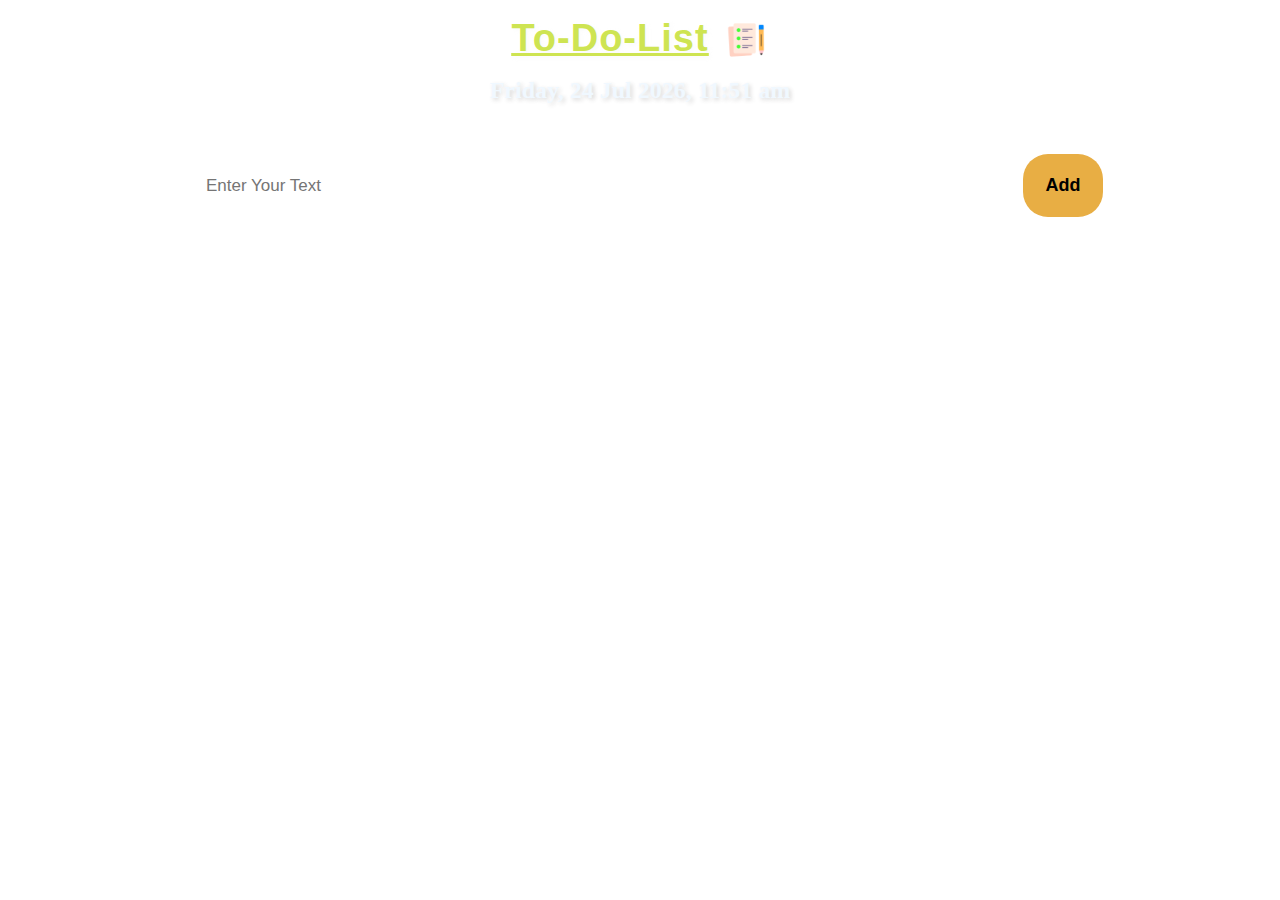
<file: index.html>
<!DOCTYPE html>
<html lang="en">

<head>
  <meta charset="UTF-8">
  <meta name="viewport" content="width=device-width, initial-scale=1.0">
  <title>To-Do-List</title>
  <link rel="stylesheet" href="style.css">
</head>

<body>
  <div class="container">
    
    <h1 class="para"><ins>To-Do-List</ins><img class="logo" src="icon.png" height="50px" width="60px" alt=""></h1>
    <h2 class="lolcalDate"></h2>
    <div class="inputParent">
      <input class="userInput" type="text" placeholder="Enter Your Text">
      <button class="btn">Add</button>
    </div>
    <div class="listAdd">
      <ul class="list-items ">
      
 </ul>
    </div>


  </div>
  <script src="test.js"></script>

</body>

</html>
</file>
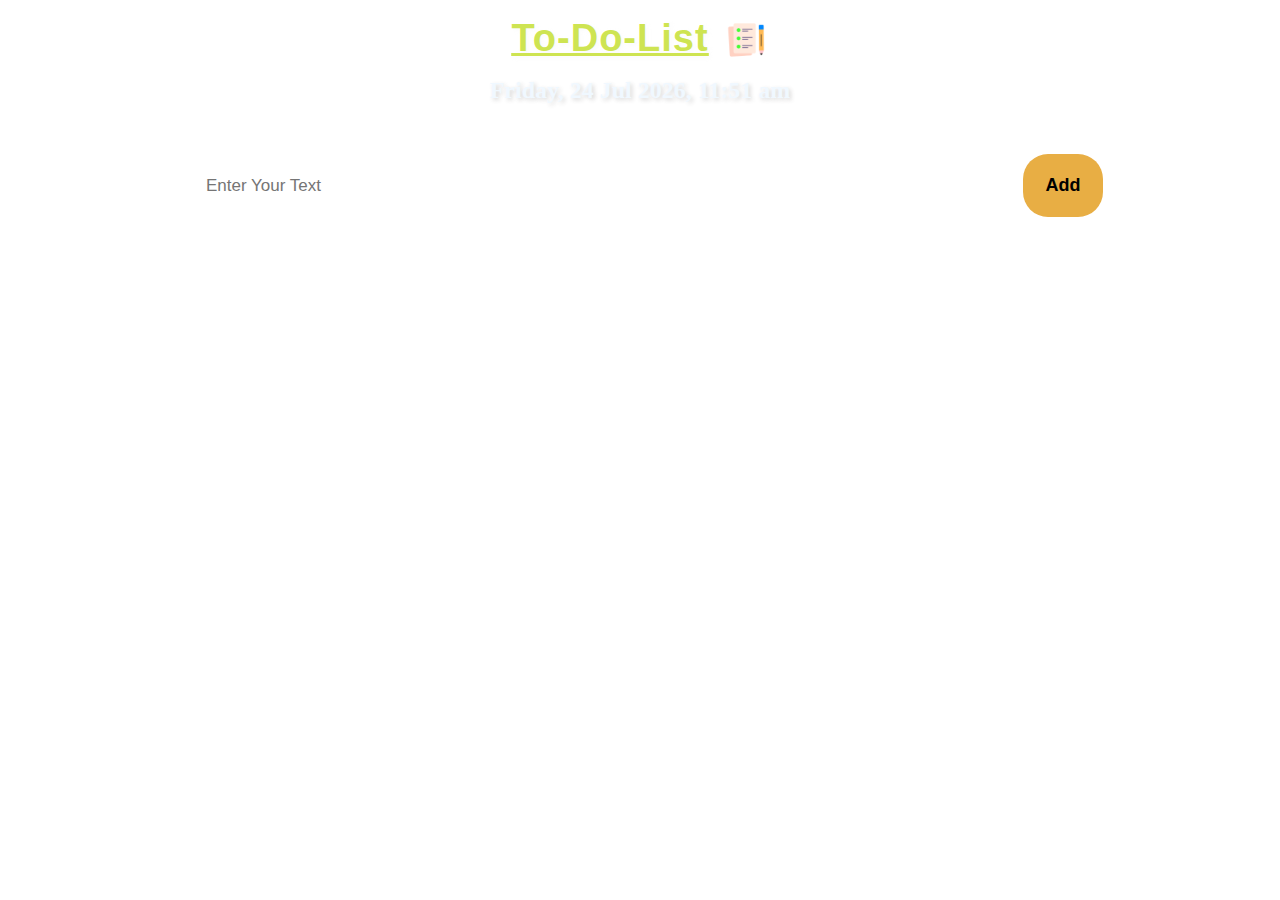
<file: todolist.html>
<!DOCTYPE html>
<html lang="en">

<head>
  <meta charset="UTF-8">
  <meta name="viewport" content="width=device-width, initial-scale=1.0">
  <title>To-Do-List</title>
  <link rel="stylesheet" href="todolist.css">
</head>

<body>
  <div class="container">
    
    <h1 class="para"><ins>To-Do-List</ins><img class="logo" src="icon.png" height="50px" width="60px" alt=""></h1>
    <h2 class="lolcalDate"></h2>
    <div class="inputParent">
      <input class="userInput" type="text" placeholder="Enter Your Text">
      <button class="btn">Add</button>
    </div>
    <div class="listAdd">
      <ul class="list-items ">
      
 </ul>
    </div>


  </div>
  <script src="todolist.js"></script>

</body>

</html>
</file>
<file: style.css>
* {
    margin: 0;
    padding: 0;
    box-sizing: border-box;
  }

  .container {
    width: 100%;
    height: 100vh;
    background-image: url('https://cdn.pixabay.com/photo/2015/01/08/18/25/desk-593327_1280.jpg');
    object-fit: contain;
    background-size: cover;
    background-repeat: no-repeat;
    background-position: center;
    overflow-y: auto;
    overflow-x: hidden;
    
  }

  h1 {
    font-family: "Arial", sans-serif;
    font-size: 38px;
    font-weight: bold;
    color: #cee452;
    text-shadow: 2px 2px 4px rgba(238, 234, 234, 0.211);
    letter-spacing: 1px;
    line-height: 1.5;
    text-decoration: underline;
    text-align: center;
    display: flex;
    justify-content: center;
    padding: 10px 20px;
  }


  .inputParent {
    display: flex;
    justify-content: center;
    align-items: center;
    margin-top: 50px;


  }

  .userInput {
    width: 70vw;
    height: 7vh;
    border-radius: 25px;
    border: none;
    font-family: Arial, sans-serif;
    font-size: 16px;
    padding-left: 22px;
    outline: none;
    background-color: rgb(255, 255, 255, 0.8);
  }

  ::placeholder {
    font-family: Arial, sans-serif;
    font-size: 17px;
    padding-left: 7px;

  }

  .btn {
    width: 80px;
    height: 7vh;
    border-radius: 25px;
    margin-left: -50px;
    font-weight: bold;
    border: none;
    background-color: rgb(232, 174, 68);
    font-size: 18px;

  }

  .btn:hover {
    background-color: rgb(166, 221, 84);
    cursor: pointer;
    box-shadow: 2px 2px 2px black;
  }

  .listAdd {
    text-align: center;
    margin-top: 50px;

  }

  .logo {
    object-fit: contain;
    padding-left: 15px;
    padding-top: 10px;


  }

  .list-items {
    font-size: 20px;

  }

  .list {
    margin-left: 25px;
    margin-right: 25px;
    border: 1px solid rgb(255, 255, 255, 0.8);

    font-size: 23px;
   max-height: auto;
    max-width: auto;
    background-color: rgb(255, 255, 255, 0.7);
    margin-top: 30px;
    text-align: start;
    border-radius: 25px;
    padding-top: 10px;
    padding-bottom: 12px;
    padding-left: 15px;
    padding-right: 10px;
    list-style: none;
    margin-bottom: 20px;
    /* position: relative; */
    display: flex;
    justify-content: space-between;
    flex-wrap:wrap;




  }

  .radiobtn {
    padding-right: 20px;
  }


  input[type="checkbox"]:hover {
    cursor: pointer;
  }


  input[type="checkbox"]:checked {
    background-color: #d72323;

  }



  .cross {
    /* position: absolute; */
    border-radius: 40px;
    background-color: transparent;
    height: 30px;
    width: 30px;
    border: none;
    font-size: 1.2rem;
 

  }

  .cross:hover {

    background-color: rgba(188, 211, 211, 0.7);

    cursor: pointer;
  }

  .checked {
    text-decoration: line-through;
  }
  .lolcalDate{
    text-align: center;
    color: aliceblue;
    text-shadow: 2px 2px 4px rgba(62, 53, 53, 0.2);
  }
</file>
<file: todolist.css>
* {
    margin: 0;
    padding: 0;
    box-sizing: border-box;
  }

  .container {
    width: 100%;
    height: 100vh;
    background-image: url('https://cdn.pixabay.com/photo/2015/01/08/18/25/desk-593327_1280.jpg');
    object-fit: contain;
    background-size: cover;
    background-repeat: no-repeat;
    overflow-y: auto;
    overflow-x: hidden;
    
  }

  h1 {
    font-family: "Arial", sans-serif;
    font-size: 38px;
    font-weight: bold;
    color: #cee452;
    text-shadow: 2px 2px 4px rgba(238, 234, 234, 0.211);
    letter-spacing: 1px;
    line-height: 1.5;
    text-decoration: underline;
    text-align: center;
    display: flex;
    justify-content: center;
    padding: 10px 20px;
  }


  .inputParent {
    display: flex;
    justify-content: center;
    align-items: center;
    margin-top: 50px;


  }

  .userInput {
    width: 70vw;
    height: 7vh;
    border-radius: 25px;
    border: none;
    font-family: Arial, sans-serif;
    font-size: 16px;
    padding-left: 22px;
    outline: none;
    background-color: rgb(255, 255, 255, 0.8);
  }

  ::placeholder {
    font-family: Arial, sans-serif;
    font-size: 17px;
    padding-left: 7px;

  }

  .btn {
    width: 80px;
    height: 7vh;
    border-radius: 25px;
    margin-left: -50px;
    font-weight: bold;
    border: none;
    background-color: rgb(232, 174, 68);
    font-size: 18px;

  }

  .btn:hover {
    background-color: rgb(166, 221, 84);
    cursor: pointer;
    box-shadow: 2px 2px 2px black;
  }

  .listAdd {
    text-align: center;
    margin-top: 50px;

  }

  .logo {
    object-fit: contain;
    padding-left: 15px;
    padding-top: 10px;


  }

  .list-items {
    font-size: 20px;

  }

  .list {
    margin-left: 25px;
    margin-right: 25px;
    border: 1px solid rgb(255, 255, 255, 0.8);

    font-size: 23px;
   max-height: auto;
    max-width: auto;
    background-color: rgb(255, 255, 255, 0.7);
    margin-top: 30px;
    text-align: start;
    border-radius: 25px;
    padding-top: 10px;
    padding-bottom: 12px;
    padding-left: 15px;
    padding-right: 10px;
    list-style: none;
    margin-bottom: 20px;
    /* position: relative; */
    display: flex;
    justify-content: space-between;
    flex-wrap:wrap;




  }

  .radiobtn {
    padding-right: 20px;
  }


  input[type="checkbox"]:hover {
    cursor: pointer;
  }


  input[type="checkbox"]:checked {
    background-color: #d72323;

  }



  .cross {
    /* position: absolute; */
    border-radius: 40px;
    background-color: transparent;
    height: 30px;
    width: 30px;
    border: none;
    font-size: 1.2rem;
 

  }

  .cross:hover {

    background-color: rgba(188, 211, 211, 0.7);

    cursor: pointer;
  }

  .checked {
    text-decoration: line-through;
  }
  .lolcalDate{
    text-align: center;
    color: aliceblue;
    text-shadow: 2px 2px 4px rgba(62, 53, 53, 0.2);
  }
</file>
